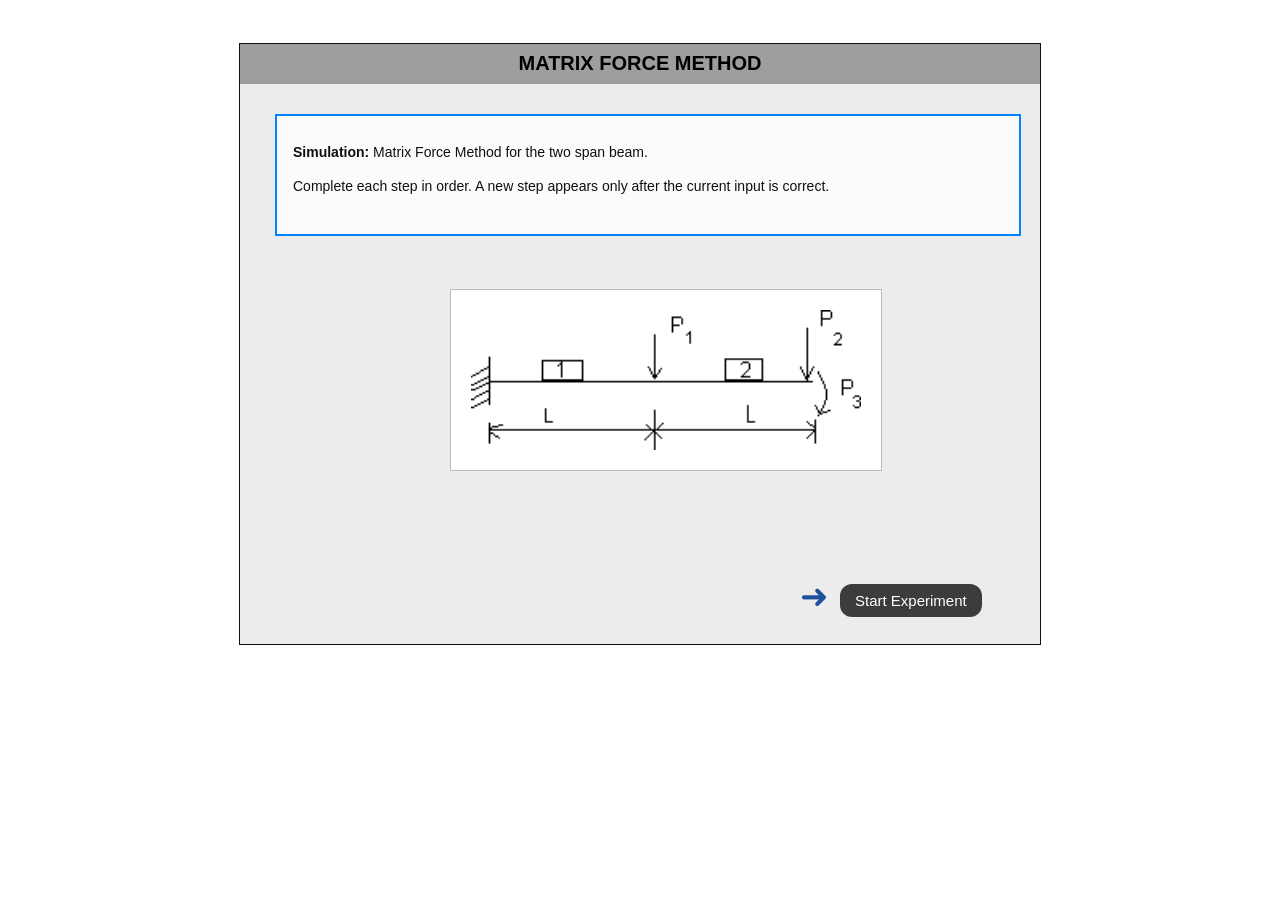
<file: simulation/index.html>
<!DOCTYPE html>
<html lang="en">
<head>
  <meta charset="UTF-8">
  <meta name="viewport" content="width=device-width, initial-scale=1.0">
  <title>Matrix Force Method Simulation</title>
  <link rel="stylesheet" href="styles.css">
</head>
<body>
  <table align="center">
    <tr>
      <td>
        <div id="simscreen">
          <div id="title"><h3><strong>Matrix Force Method</strong></h3></div>

          <div class="simsubscreen" id="canvas0">
            <div class="instruction-card intro-card">
              <p><strong>Simulation:</strong> Matrix Force Method for the two span beam.</p>
              <p>Complete each step in order. A new step appears only after the current input is correct.</p>
            </div>
            <img src="assets/loaded-beam.png" id="introBeam" alt="Loaded beam">
            <span class="blink_me arrow-start">➜</span>
            <button id="startBtn" class="dark-btn" type="button">Start Experiment</button>
          </div>

          <div class="simsubscreen hidden" id="canvas1">
            <div class="top-instruction">
              <span><strong>Step 1:</strong> Click on <u>Bring</u> to display the experiment diagrams.</span>
              <span class="blink_me arrow-inline">➜</span>
              <button id="bringBtn" class="blue-btn" type="button">Bring</button>
            </div>
            <div id="figureGuide" class="figure-guide">
              <p><strong>Loaded beam:</strong> the original two-span beam carrying P1 and P2.</p>
              <p><strong>Released beam:</strong> releases show the independent internal force actions.</p>
              <p><strong>Flexibility matrix:</strong> relates released-force actions to member displacements.</p>
            </div>
            <img src="assets/loaded-beam.png" id="loadedSpecimen" class="specimen hidden" alt="Loaded beam">
            <img src="assets/released-beam.png" id="releasedSpecimen" class="specimen hidden" alt="Released beam">
            <img src="assets/flexibility-matrix.png" id="flexSpecimen" class="specimen hidden" alt="Member flexibility matrix">
            <p id="loadedCaption" class="figure-caption hidden"><strong>Loaded beam:</strong> shows the original two-span structure and applied loads.</p>
            <p id="releasedCaption" class="figure-caption hidden"><strong>Released beam:</strong> shows the independent force actions used for analysis.</p>
            <p id="flexCaption" class="figure-caption hidden"><strong>Flexibility matrix:</strong> connects force actions with displacements.</p>
            <button id="toInputBtn" class="next-hand hidden" type="button">☞</button>
          </div>

          <div class="simsubscreen hidden" id="canvas2">
            <div class="stage-panel left-panel">
              <h4>Given Structure</h4>
              <img src="assets/loaded-beam.png" class="beam-img" alt="Loaded beam">
              <p class="condition"><strong>Condition:</strong> Beam with two equal spans L, loads P1 and P2, and end moment P3.</p>
            </div>
            <div class="stage-panel right-panel">
              <h4>Step 2: Enter Input Values</h4>
              <div class="input-grid">
                <label>L <input id="L" type="number" step="0.01" value="2"></label>
                <label>E <input id="E" type="number" step="0.01" value="200000"></label>
                <label>I <input id="I" type="number" step="0.01" value="50000000"></label>
                <label>P1 <input id="P1" type="number" step="0.01" value="1"></label>
                <label>P2 <input id="P2" type="number" step="0.01" value="1"></label>
                <label>P3 <input id="P3" type="number" step="0.01" value="1"></label>
              </div>
              <button id="saveInputBtn" class="blue-btn wide-btn" type="button">Submit Values</button>
              <output id="inputOutput" class="output warning"></output>
            </div>
            <button id="next2" class="next-hand hidden" type="button">☞</button>
          </div>

          <div class="simsubscreen hidden" id="canvas3">
            <div class="stage-panel left-panel">
              <h4>Step 3: Identify Vectors</h4>
              <div class="matrix-equation">
                <span>{P} =</span>
                <span class="matrix matrix-1" aria-label="P vector with P1, P2, P3"><span>P1</span><span>P2</span><span>P3</span></span>
              </div>
              <div class="matrix-equation">
                <span>{u} =</span>
                <span class="matrix matrix-1" aria-label="u vector with u1, u2, u3"><span>u1</span><span>u2</span><span>u3</span></span>
              </div>
              <p>{f} = [b]{P}</p>
            </div>
            <div class="stage-panel right-panel">
              <p><strong>Enter the order of force transformation matrix [b]</strong></p>
              <label>Rows of [b] <input id="bRows" type="number" step="0.01"></label>
              <label>Columns of [b] <input id="bCols" type="number" step="0.01"></label>
              <button class="blue-btn calc-btn" data-check="bOrder" type="button">Calculate</button>
              <output id="out-bOrder" class="output"></output>
            </div>
            <button id="next3" class="next-hand hidden" type="button">☞</button>
          </div>

          <div class="simsubscreen hidden" id="canvas4">
            <div class="stage-panel left-panel">
              <h4>Step 4: Member Flexibility</h4>
              <img src="assets/flexibility-matrix.png" class="flex-img" alt="Member flexibility matrix">
            </div>
            <div class="stage-panel right-panel">
              <p><strong>For the beam element, enter the outside multiplier of [F].</strong></p>
              <div class="matrix-equation compact-matrix">
                <span>[F] = k</span>
                <span class="matrix matrix-4" aria-label="Four by four member flexibility matrix"><span>2</span><span>-1</span><span>0</span><span>0</span><span>-1</span><span>2</span><span>0</span><span>-1</span><span>0</span><span>0</span><span>2</span><span>-1</span><span>0</span><span>-1</span><span>-1</span><span>2</span></span>
              </div>
              <label>k = <input id="kValue" type="number" step="0.01"></label>
              <button class="blue-btn calc-btn" data-check="kValue" type="button">Calculate</button>
              <output id="out-kValue" class="output"></output>
            </div>
            <button id="next4" class="next-hand hidden" type="button">☞</button>
          </div>

          <div class="simsubscreen hidden" id="canvas5">
            <div class="stage-panel left-panel">
              <h4>Step 5: Transformation Matrix</h4>
              <p>[b] is obtained from the force transformation relation.</p>
              <div class="matrix-equation formula">
                <span>[b] =</span>
                <span class="matrix matrix-3" aria-label="Four by three force transformation matrix"><span>L</span><span>2L</span><span>1</span><span>-L</span><span>0</span><span>-1</span><span>0</span><span>L</span><span>1</span><span>0</span><span>0</span><span>1</span></span>
              </div>
            </div>
            <div class="stage-panel right-panel">
              <p><strong>Enter selected values of [b].</strong></p>
              <label>b11 <input id="b11" type="number" step="0.01"></label>
              <label>b12 <input id="b12" type="number" step="0.01"></label>
              <label>b22 <input id="b22" type="number" step="0.01"></label>
              <label>b33 <input id="b33" type="number" step="0.01"></label>
              <button class="blue-btn calc-btn" data-check="bTerms" type="button">Calculate</button>
              <output id="out-bTerms" class="output"></output>
            </div>
            <button id="next5" class="next-hand hidden" type="button">☞</button>
          </div>

          <div class="simsubscreen hidden" id="canvas6">
            <div class="stage-panel left-panel">
              <h4>Step 6: Total Structural Flexibility</h4>
              <p>[F]<sub>TS</sub> = [b]<sup>T</sup>[F]<sub>c</sub>[b]</p>
              <div class="matrix-equation formula">
                <span>[F]<sub>TS</sub> = L/(6EI)</span>
                <span class="matrix matrix-3" aria-label="Three by three total structural flexibility matrix"><span>2L²</span><span>5L²</span><span>3L</span><span>5L²</span><span>16L²</span><span>12L</span><span>3L</span><span>12L</span><span>12</span></span>
              </div>
            </div>
            <div class="stage-panel right-panel">
              <p><strong>Enter selected terms of [F]<sub>TS</sub>.</strong></p>
              <label>F11 <input id="f11" type="number" step="0.01"></label>
              <label>F12 <input id="f12" type="number" step="0.01"></label>
              <label>F23 <input id="f23" type="number" step="0.01"></label>
              <label>F33 <input id="f33" type="number" step="0.01"></label>
              <button class="blue-btn calc-btn" data-check="ftsTerms" type="button">Calculate</button>
              <output id="out-ftsTerms" class="output"></output>
            </div>
            <button id="next6" class="next-hand hidden" type="button">☞</button>
          </div>

          <div class="simsubscreen hidden" id="canvas7">
            <div class="stage-panel left-panel">
              <h4>Step 7: External Displacement Vector</h4>
              <p>{u} = [F]<sub>TS</sub>{P}</p>
              <p>Use the first row of the matrix to calculate u1.</p>
            </div>
            <div class="stage-panel right-panel">
              <p><strong>Enter u1.</strong></p>
              <p class="formula">u1 = (2L³P1 + 5L³P2 + 3L²P3)/(6EI)</p>
              <label>u1 <input id="u1" type="number" step="0.01"></label>
              <button class="blue-btn calc-btn" data-check="u1" type="button">Calculate</button>
              <output id="out-u1" class="output"></output>
            </div>
            <button id="next7" class="next-hand hidden" type="button">☞</button>
          </div>

          <div class="simsubscreen hidden" id="canvas8">
            <div class="stage-panel left-panel">
              <h4>Step 8: Complete Displacement Vector</h4>
              <p>Now calculate u2 and u3 from the remaining rows.</p>
              <canvas id="beamCanvas" width="360" height="190"></canvas>
            </div>
            <div class="stage-panel right-panel">
              <label>u2 <input id="u2" type="number" step="0.01"></label>
              <label>u3 <input id="u3" type="number" step="0.01"></label>
              <button class="blue-btn calc-btn" data-check="u23" type="button">Calculate</button>
              <output id="out-u23" class="output"></output>
            </div>
            <button id="next8" class="next-hand hidden" type="button">☞</button>
          </div>

          <div class="simsubscreen hidden" id="canvas9">
            <div class="stage-panel final-panel">
              <h4>Simulation Completed</h4>
              <p>The displacement vector has been obtained using:</p>
              <p class="formula">{u} = [F]<sub>TS</sub>{P}</p>
              <div id="finalValues" class="final-values"></div>
              <button id="restartBtn" class="dark-btn" type="button">Restart</button>
            </div>
          </div>
        </div>
      </td>
    </tr>
  </table>

  <script src="script.js"></script>
<script src="../assets/js/iframeResize.js"></script>
        
        </body>
</html>
</file>
<file: simulation/styles.css>
html {
  user-select: none;
}

body {
  margin-top: 40px;
  font-family: Verdana, Arial, sans-serif;
  background: #ffffff;
  color: #101010;
}

#simscreen {
  position: relative;
  height: 600px;
  width: 800px;
  border: solid 1px #111;
  background-color: #dbd8d8;
  overflow: hidden;
}

#title {
  position: relative;
  left: 0;
  top: 0;
  height: 40px;
  text-align: center;
  background-color: #9e9e9e;
  color: #000;
  text-transform: uppercase;
}

#title h3 {
  padding-top: 8px;
  font-size: 20px;
  margin: 0;
}

.simsubscreen {
  position: absolute;
  left: 0;
  top: 40px;
  height: 560px;
  width: 800px;
  background-color: #ececec;
  visibility: visible;
}

.hidden {
  visibility: hidden;
}

.instruction-card {
  position: absolute;
  left: 35px;
  top: 30px;
  width: 710px;
  min-height: 82px;
  border: 2px solid #0084ff;
  background-color: rgba(255, 255, 255, 0.82);
  padding: 12px 16px;
  font-size: 14px;
  line-height: 1.45;
}

.intro-card {
  min-height: 94px;
}

#introBeam {
  position: absolute;
  left: 210px;
  top: 205px;
  width: 390px;
  height: auto;
  border: 1px solid #bbb;
  background: #fff;
  padding: 20px;
}

.dark-btn {
  position: absolute;
  cursor: pointer;
  font-size: 15px;
  background-color: #3b3c3b;
  border: 0;
  border-radius: 12px;
  padding: 8px 15px;
  color: #fff;
}

#startBtn {
  left: 600px;
  top: 500px;
}

.arrow-start {
  position: absolute;
  left: 560px;
  top: 492px;
  font-size: 34px;
}

.top-instruction {
  position: absolute;
  left: 23px;
  top: 26px;
  width: 735px;
  height: 41px;
  border: 2px solid #1b1c1d;
  font-size: 14px;
  padding: 10px 12px 0 12px;
  background-color: rgba(255, 255, 255, 0.68);
}

.arrow-inline {
  position: absolute;
  right: 105px;
  top: 2px;
  font-size: 31px;
}

.blue-btn {
  cursor: pointer;
  font-size: 15px;
  padding: 7px 15px;
  background-color: #2150a0;
  color: #fff;
  border: 1px solid #173b79;
  border-radius: 6px;
  box-shadow: 0 2px 0 #102a59, 0 4px 9px rgba(33, 80, 160, 0.25);
  animation: buttonPulse 1.35s ease-in-out infinite;
}

#bringBtn {
  position: absolute;
  right: 16px;
  top: 4px;
}

.figure-guide {
  position: absolute;
  left: 34px;
  top: 92px;
  width: 700px;
  border-left: 4px solid #2150a0;
  background: #ffffff;
  padding: 8px 13px;
  font-size: 13px;
  line-height: 1.25;
}

.figure-guide p {
  margin: 3px 0;
}

.figure-caption {
  position: absolute;
  margin: 0;
  color: #101010;
  font-size: 12px;
  line-height: 1.25;
}

#loadedCaption {
  left: 45px;
  top: 235px;
  width: 276px;
}

#releasedCaption {
  left: 405px;
  top: 270px;
  width: 301px;
}

#flexCaption {
  left: 145px;
  top: 530px;
  width: 330px;
}

.specimen {
  position: absolute;
  background: #fff;
  border: 1px solid #b9b9b9;
  padding: 8px;
}

#loadedSpecimen {
  left: 620px;
  top: 180px;
  width: 260px;
}

#releasedSpecimen {
  left: 620px;
  top: 330px;
  width: 285px;
}

#flexSpecimen {
  left: 620px;
  top: 80px;
  width: 330px;
}

@keyframes loadedMove {
  from { left: 620px; top: 180px; }
  to { left: 45px; top: 115px; }
}

@keyframes releasedMove {
  from { left: 620px; top: 330px; }
  to { left: 405px; top: 140px; }
}

@keyframes flexMove {
  from { left: 620px; top: 80px; }
  to { left: 145px; top: 330px; }
}

.move-loaded {
  animation: loadedMove 1.5s forwards;
}

.move-released {
  animation: releasedMove 1.7s forwards;
}

.move-flex {
  animation: flexMove 1.9s forwards;
}

.next-hand {
  position: absolute;
  left: 700px;
  top: 492px;
  height: 58px;
  width: 64px;
  border: 2px solid #173b79;
  border-radius: 50%;
  background: #2150a0;
  color: #fff;
  cursor: pointer;
  font-size: 40px;
  line-height: 45px;
  box-shadow: 0 3px 0 #102a59, 0 7px 15px rgba(33, 80, 160, 0.32);
  animation: handBlink 1.15s ease-in-out infinite;
}

.stage-panel {
  position: absolute;
  border: 2px solid #666;
  background-image: linear-gradient(rgb(214, 232, 245), rgb(249, 213, 213));
  border-radius: 18px;
  padding: 15px;
  font-size: 14px;
}

.left-panel {
  left: 25px;
  top: 28px;
  width: 350px;
  height: 470px;
}

.right-panel {
  left: 435px;
  top: 28px;
  width: 310px;
  min-height: 410px;
  background-image: linear-gradient(rgb(255, 255, 255), rgb(205, 230, 248));
  border-radius: 0;
  border-color: #f36f21;
}

.final-panel {
  left: 95px;
  top: 80px;
  width: 580px;
  min-height: 360px;
  text-align: center;
}

h4 {
  margin: 0 0 14px 0;
  font-size: 17px;
  text-decoration: underline;
}

.beam-img {
  display: block;
  width: 300px;
  margin: 45px auto 30px;
  background: #fff;
  border: 1px solid #bbb;
  padding: 18px;
}

.flex-img {
  display: block;
  width: 330px;
  margin: 55px auto 20px;
  background: #fff;
  border: 1px solid #bbb;
}

.condition {
  color: rgb(10, 10, 133);
  line-height: 1.5;
}

.input-grid {
  display: grid;
  grid-template-columns: 1fr 1fr;
  gap: 10px 12px;
  margin-bottom: 14px;
}

label {
  display: block;
  margin: 9px 0;
  font-weight: bold;
}

input {
  width: 120px;
  height: 30px;
  text-align: center;
  border: 1px solid #000;
  background: #fff;
  margin-left: 8px;
}

.input-grid input {
  width: 95px;
  margin-left: 0;
  margin-top: 5px;
  display: block;
}

.wide-btn {
  width: 140px;
  margin-top: 8px;
}

.calc-btn {
  margin-top: 8px;
  width: 105px;
}

.calc-btn:focus,
.blue-btn:focus,
.dark-btn:focus {
  outline: 3px solid #f36f21;
  outline-offset: 2px;
}

.output {
  display: block;
  min-height: 31px;
  margin-top: 16px;
  border: 1px solid #000;
  padding: 7px 8px;
  background-color: #4c4b4b;
  color: #fff;
  line-height: 1.35;
}

.right-panel .output {
  max-height: 165px;
  overflow-y: auto;
  font-size: 12px;
}

.output:empty {
  display: none;
}

.warning {
  background-color: #772525;
}

.formula {
  color: rgb(10, 10, 133);
  font-weight: bold;
  line-height: 1.55;
}

.matrix-equation {
  display: flex;
  align-items: center;
  gap: 8px;
  margin: 10px 0;
}

.matrix {
  display: grid;
  position: relative;
  gap: 3px 8px;
  padding: 5px 11px;
  text-align: center;
  line-height: 1.15;
}

.matrix::before,
.matrix::after {
  position: absolute;
  top: 1px;
  bottom: 1px;
  width: 6px;
  content: "";
}

.matrix::before {
  left: 0;
  border-left: 2px solid currentColor;
  border-top: 2px solid currentColor;
  border-bottom: 2px solid currentColor;
}

.matrix::after {
  right: 0;
  border-right: 2px solid currentColor;
  border-top: 2px solid currentColor;
  border-bottom: 2px solid currentColor;
}

.matrix-1 {
  grid-template-columns: max-content;
}

.matrix-3 {
  grid-template-columns: repeat(3, max-content);
}

.matrix-4 {
  grid-template-columns: repeat(4, max-content);
}

.compact-matrix {
  font-size: 12px;
  gap: 5px;
}

.compact-matrix .matrix {
  gap: 2px 6px;
  padding: 4px 9px;
}

#beamCanvas {
  width: 340px;
  height: 180px;
  background: #fff;
  border: 1px solid #aaa;
  margin-top: 25px;
}

.final-values {
  margin: 24px auto;
  width: fit-content;
}

.final-vector {
  font-size: 16px;
  text-align: left;
}

#restartBtn {
  position: static;
}

.dark-btn {
  animation: buttonPulse 1.35s ease-in-out infinite;
}

@keyframes handBlink {
  0%, 100% {
    opacity: 1;
    transform: scale(1) rotate(0deg);
  }
  50% {
    opacity: 0.62;
    transform: scale(1.08) rotate(-4deg);
  }
}

@keyframes buttonPulse {
  0%, 100% {
    opacity: 1;
    transform: translateY(0);
  }
  50% {
    opacity: 0.72;
    transform: translateY(-2px);
  }
}

.blink_me {
  animation: blinker 1s linear infinite;
  color: #2150a0;
}

@keyframes blinker {
  50% {
    opacity: 0;
  }
}
</file>
<file: experiment/simulation/styles.css>
html {
  user-select: none;
}

body {
  margin-top: 40px;
  font-family: Verdana, Arial, sans-serif;
  background: #ffffff;
  color: #101010;
}

#simscreen {
  position: relative;
  height: 600px;
  width: 800px;
  border: solid 1px #111;
  background-color: #dbd8d8;
  overflow: hidden;
}

#title {
  position: relative;
  left: 0;
  top: 0;
  height: 40px;
  text-align: center;
  background-color: #9e9e9e;
  color: #000;
  text-transform: uppercase;
}

#title h3 {
  padding-top: 8px;
  font-size: 20px;
  margin: 0;
}

.simsubscreen {
  position: absolute;
  left: 0;
  top: 40px;
  height: 560px;
  width: 800px;
  background-color: #ececec;
  visibility: visible;
}

.hidden {
  visibility: hidden;
}

.instruction-card {
  position: absolute;
  left: 35px;
  top: 30px;
  width: 710px;
  min-height: 82px;
  border: 2px solid #0084ff;
  background-color: rgba(255, 255, 255, 0.82);
  padding: 12px 16px;
  font-size: 14px;
  line-height: 1.45;
}

.intro-card {
  min-height: 94px;
}

#introBeam {
  position: absolute;
  left: 210px;
  top: 205px;
  width: 390px;
  height: auto;
  border: 1px solid #bbb;
  background: #fff;
  padding: 20px;
}

.dark-btn {
  position: absolute;
  cursor: pointer;
  font-size: 15px;
  background-color: #3b3c3b;
  border: 0;
  border-radius: 12px;
  padding: 8px 15px;
  color: #fff;
}

#startBtn {
  left: 600px;
  top: 500px;
}

.arrow-start {
  position: absolute;
  left: 560px;
  top: 492px;
  font-size: 34px;
}

.top-instruction {
  position: absolute;
  left: 23px;
  top: 26px;
  width: 735px;
  height: 41px;
  border: 2px solid #1b1c1d;
  font-size: 14px;
  padding: 10px 12px 0 12px;
  background-color: rgba(255, 255, 255, 0.68);
}

.arrow-inline {
  position: absolute;
  right: 105px;
  top: 2px;
  font-size: 31px;
}

.blue-btn {
  cursor: pointer;
  font-size: 15px;
  padding: 7px 15px;
  background-color: #2150a0;
  color: #fff;
  border: 1px solid #173b79;
  border-radius: 6px;
  box-shadow: 0 2px 0 #102a59, 0 4px 9px rgba(33, 80, 160, 0.25);
  animation: buttonPulse 1.35s ease-in-out infinite;
}

#bringBtn {
  position: absolute;
  right: 16px;
  top: 4px;
}

.figure-guide {
  position: absolute;
  left: 34px;
  top: 92px;
  width: 700px;
  border-left: 4px solid #2150a0;
  background: #ffffff;
  padding: 8px 13px;
  font-size: 13px;
  line-height: 1.25;
}

.figure-guide p {
  margin: 3px 0;
}

.figure-caption {
  position: absolute;
  margin: 0;
  color: #101010;
  font-size: 12px;
  line-height: 1.25;
}

#loadedCaption {
  left: 45px;
  top: 235px;
  width: 276px;
}

#releasedCaption {
  left: 405px;
  top: 270px;
  width: 301px;
}

#flexCaption {
  left: 145px;
  top: 530px;
  width: 330px;
}

.specimen {
  position: absolute;
  background: #fff;
  border: 1px solid #b9b9b9;
  padding: 8px;
}

#loadedSpecimen {
  left: 620px;
  top: 180px;
  width: 260px;
}

#releasedSpecimen {
  left: 620px;
  top: 330px;
  width: 285px;
}

#flexSpecimen {
  left: 620px;
  top: 80px;
  width: 330px;
}

@keyframes loadedMove {
  from { left: 620px; top: 180px; }
  to { left: 45px; top: 115px; }
}

@keyframes releasedMove {
  from { left: 620px; top: 330px; }
  to { left: 405px; top: 140px; }
}

@keyframes flexMove {
  from { left: 620px; top: 80px; }
  to { left: 145px; top: 330px; }
}

.move-loaded {
  animation: loadedMove 1.5s forwards;
}

.move-released {
  animation: releasedMove 1.7s forwards;
}

.move-flex {
  animation: flexMove 1.9s forwards;
}

.next-hand {
  position: absolute;
  left: 700px;
  top: 492px;
  height: 58px;
  width: 64px;
  border: 2px solid #173b79;
  border-radius: 50%;
  background: #2150a0;
  color: #fff;
  cursor: pointer;
  font-size: 40px;
  line-height: 45px;
  box-shadow: 0 3px 0 #102a59, 0 7px 15px rgba(33, 80, 160, 0.32);
  animation: handBlink 1.15s ease-in-out infinite;
}

.stage-panel {
  position: absolute;
  border: 2px solid #666;
  background-image: linear-gradient(rgb(214, 232, 245), rgb(249, 213, 213));
  border-radius: 18px;
  padding: 15px;
  font-size: 14px;
}

.left-panel {
  left: 25px;
  top: 28px;
  width: 350px;
  height: 470px;
}

.right-panel {
  left: 435px;
  top: 28px;
  width: 310px;
  min-height: 410px;
  background-image: linear-gradient(rgb(255, 255, 255), rgb(205, 230, 248));
  border-radius: 0;
  border-color: #f36f21;
}

.final-panel {
  left: 95px;
  top: 80px;
  width: 580px;
  min-height: 360px;
  text-align: center;
}

h4 {
  margin: 0 0 14px 0;
  font-size: 17px;
  text-decoration: underline;
}

.beam-img {
  display: block;
  width: 300px;
  margin: 45px auto 30px;
  background: #fff;
  border: 1px solid #bbb;
  padding: 18px;
}

.flex-img {
  display: block;
  width: 330px;
  margin: 55px auto 20px;
  background: #fff;
  border: 1px solid #bbb;
}

.condition {
  color: rgb(10, 10, 133);
  line-height: 1.5;
}

.input-grid {
  display: grid;
  grid-template-columns: 1fr 1fr;
  gap: 10px 12px;
  margin-bottom: 14px;
}

label {
  display: block;
  margin: 9px 0;
  font-weight: bold;
}

input {
  width: 120px;
  height: 30px;
  text-align: center;
  border: 1px solid #000;
  background: #fff;
  margin-left: 8px;
}

.input-grid input {
  width: 95px;
  margin-left: 0;
  margin-top: 5px;
  display: block;
}

.wide-btn {
  width: 140px;
  margin-top: 8px;
}

.calc-btn {
  margin-top: 8px;
  width: 105px;
}

.calc-btn:focus,
.blue-btn:focus,
.dark-btn:focus {
  outline: 3px solid #f36f21;
  outline-offset: 2px;
}

.output {
  display: block;
  min-height: 31px;
  margin-top: 16px;
  border: 1px solid #000;
  padding: 7px 8px;
  background-color: #4c4b4b;
  color: #fff;
  line-height: 1.35;
}

.right-panel .output {
  max-height: 165px;
  overflow-y: auto;
  font-size: 12px;
}

.output:empty {
  display: none;
}

.warning {
  background-color: #772525;
}

.formula {
  color: rgb(10, 10, 133);
  font-weight: bold;
  line-height: 1.55;
}

.matrix-equation {
  display: flex;
  align-items: center;
  gap: 8px;
  margin: 10px 0;
}

.matrix {
  display: grid;
  position: relative;
  gap: 3px 8px;
  padding: 5px 11px;
  text-align: center;
  line-height: 1.15;
}

.matrix::before,
.matrix::after {
  position: absolute;
  top: 1px;
  bottom: 1px;
  width: 6px;
  content: "";
}

.matrix::before {
  left: 0;
  border-left: 2px solid currentColor;
  border-top: 2px solid currentColor;
  border-bottom: 2px solid currentColor;
}

.matrix::after {
  right: 0;
  border-right: 2px solid currentColor;
  border-top: 2px solid currentColor;
  border-bottom: 2px solid currentColor;
}

.matrix-1 {
  grid-template-columns: max-content;
}

.matrix-3 {
  grid-template-columns: repeat(3, max-content);
}

.matrix-4 {
  grid-template-columns: repeat(4, max-content);
}

.compact-matrix {
  font-size: 12px;
  gap: 5px;
}

.compact-matrix .matrix {
  gap: 2px 6px;
  padding: 4px 9px;
}

#beamCanvas {
  width: 340px;
  height: 180px;
  background: #fff;
  border: 1px solid #aaa;
  margin-top: 25px;
}

.final-values {
  margin: 24px auto;
  width: fit-content;
}

.final-vector {
  font-size: 16px;
  text-align: left;
}

#restartBtn {
  position: static;
}

.dark-btn {
  animation: buttonPulse 1.35s ease-in-out infinite;
}

@keyframes handBlink {
  0%, 100% {
    opacity: 1;
    transform: scale(1) rotate(0deg);
  }
  50% {
    opacity: 0.62;
    transform: scale(1.08) rotate(-4deg);
  }
}

@keyframes buttonPulse {
  0%, 100% {
    opacity: 1;
    transform: translateY(0);
  }
  50% {
    opacity: 0.72;
    transform: translateY(-2px);
  }
}

.blink_me {
  animation: blinker 1s linear infinite;
  color: #2150a0;
}

@keyframes blinker {
  50% {
    opacity: 0;
  }
}
</file>
